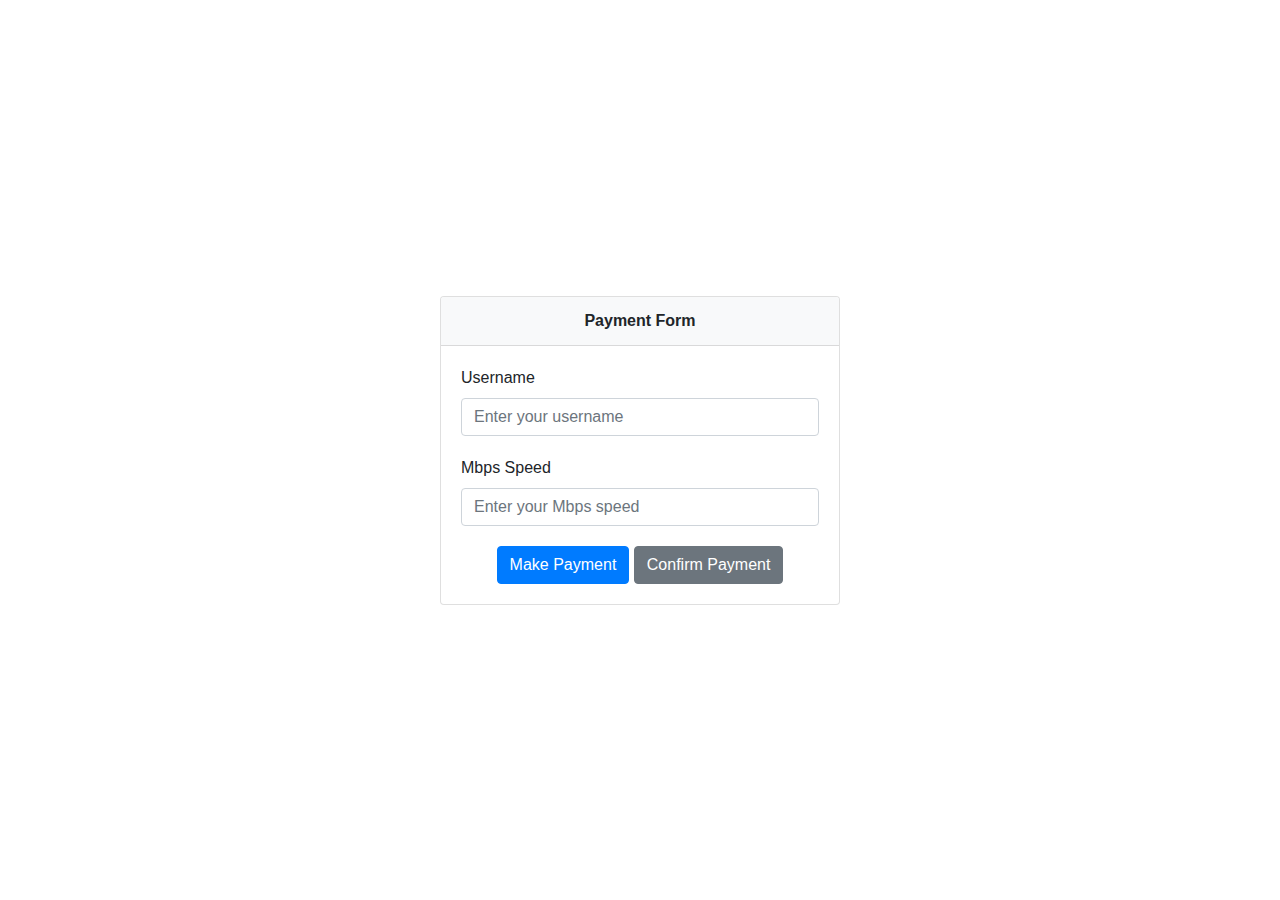
<file: index.html>
<!DOCTYPE html>
<html lang="en">

<head>
  <meta charset="UTF-8">
  <meta http-equiv="X-UA-Compatible" content="IE=edge">
  <meta name="viewport" content="width=device-width, initial-scale=1">
  <title>Payment Form</title>
  <link rel="stylesheet" href="https://stackpath.bootstrapcdn.com/bootstrap/4.5.2/css/bootstrap.min.css">
  <link rel="stylesheet" href="style.css">
</head>

<body>
  <div class="container d-flex align-items-center justify-content-center vh-100">
    <div class="card">
      <div class="card-header">
        Payment Form
      </div>
      <div class="card-body">
        <form id="paymentForm">
          <div class="form-group">
            <label for="username">Username</label>
            <input type="text" class="form-control" id="username" placeholder="Enter your username">
          </div>
          <div class="form-group">
            <label for="speed">Mbps Speed</label>
            <input type="number" class="form-control" id="speed" placeholder="Enter your Mbps speed">
          </div>
          <div class="text-center">
            <button type="button" class="btn btn-primary" onclick="payment()">Make Payment</button>
            <button type="button" class="btn btn-secondary" onclick="confirmPayment()">Confirm Payment</button>
          </div>
        </form>
      </div>
    </div>
  </div>

  <div class="payment-confirmation hidden" id="paymentConfirmation">
    <div class="overlay"></div>
    <div class="popup">
      <h2>We are Looking into it</h2>
      <p id="paymentMessage">if you have paid the amount by qr code you will be recharged very soon.</p>
    </div>
  </div>

  <script src="main.js"></script>
</body>

</html>
</file>
<file: style.css>
body,
html {
  height: 100%;
}

.container {
  display: flex;
  justify-content: center;
  align-items: center;
}

.card {
  width: 400px;
}

.card-header {
  background-color: #f8f9fa;
  text-align: center;
  font-weight: bold;
}

.form-group {
  margin-bottom: 20px;
}

.payment-confirmation {
  position: fixed;
  bottom: 30%;
  left: 50%;
  transform: translate(-50%, -50%);
  display: flex;
  justify-content: center;
  align-items: center;
  z-index: 9999;
  /* background-color: rgba(0, 0, 0, 0.5); */
}

.popup {
  background-color: #000000;
  color: white;
  padding: 20px;
  border-radius: 10px;
  text-align: center;
}

.hidden {
  display: none;
}
</file>
